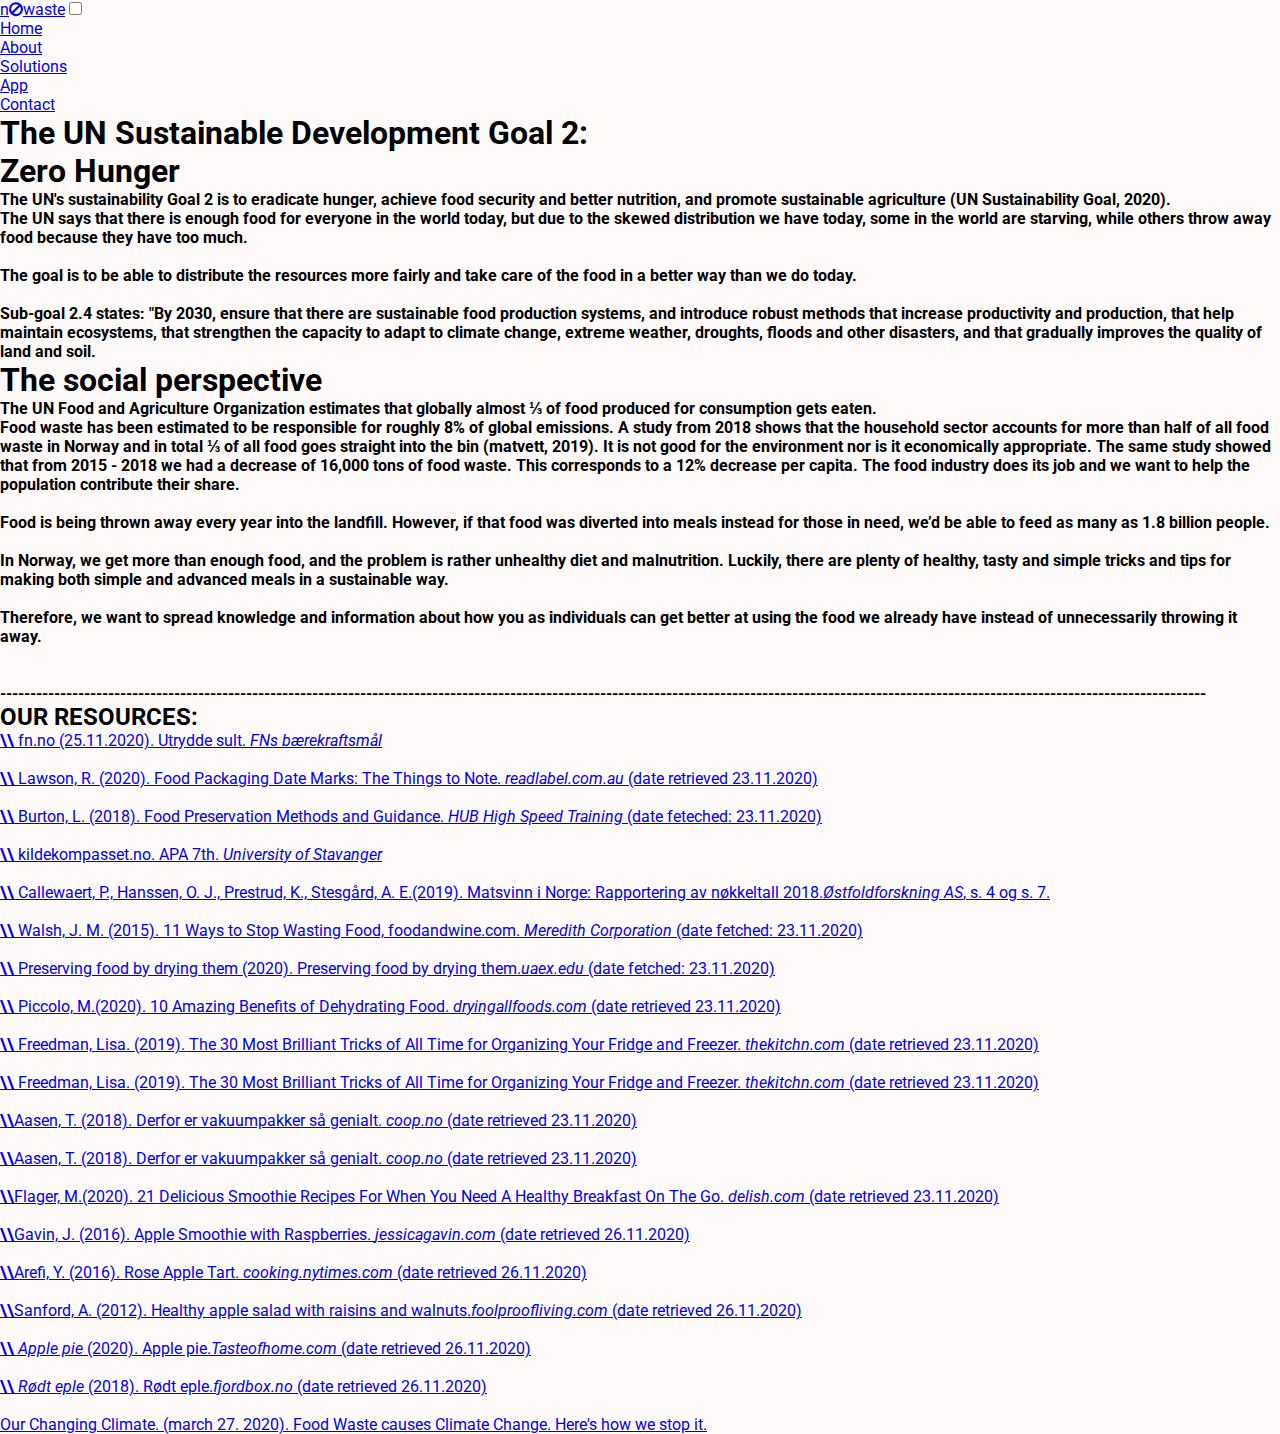
<file: about.html>
<!DOCTYPE html>
<html lang="en" dir="ltr">
  <head>
    <meta charset="utf-8">
    <meta name="viewport" content="width=device-width, initial-scale=1.0">
    <meta http-equiv="X-UA-Compatible" content="ie=edge">
    <link rel="preconnect" href="https://fonts.gstatic.com">
    <link rel="stylesheet" href="style.css">
    <link rel="stylesheet" href="https://cdnjs.cloudflare.com/ajax/libs/font-awesome/4.7.0/css/font-awesome.min.css">
    <title>Final Project NOwaste</title>
  </head>

  <body>

    <header class="header">
      <a href="index.html" class="logo">n<i class="fa fa-ban"></i>waste</a>
      <input type="checkbox" class="menu-btn" id="menu-btn">
      <label for="menu-btn" class="menu-icon"><span class="nav-icon"></span></label>
      <ul class="menu">
        <li><a href="index.html">Home</a></li>
        <li><a href="about.html">About</a></li>
        <li><a href="tips.html">Solutions</a></li>
        <li><a href="app.html">App</a></li>
        <li><a href="contact.html">Contact</a></li>
      </ul>
    </header>

    <div class="about-container">
      <h1>The UN Sustainable Development Goal 2:
        <br>Zero Hunger</h1>
      <b><h4>The UN's sustainability Goal 2 is to eradicate hunger, achieve food security and better nutrition,
        and promote sustainable agriculture (UN Sustainability Goal, 2020).</h4></b>
        <b><h4>The UN says that there is enough food for everyone in the world today,
        but due to the skewed distribution we have today, some in the world are starving,
        while others throw away food because they have too much.
        <br><br>The goal is to be able to distribute the resources more fairly and take care of the food in a better way than we do today.
        <br><br>
        Sub-goal 2.4 states: "By 2030, ensure that there are sustainable food production systems,
        and introduce robust methods that increase productivity and production, that help maintain ecosystems,
        that strengthen the capacity to adapt to climate change, extreme weather, droughts, floods and other disasters,
        and that gradually improves the quality of land and soil.</h4></b>

      <h1>The social perspective</h1>
      <h4>The UN Food and Agriculture Organization estimates that globally almost ⅓ of food produced
        for consumption gets eaten. <br>Food waste has been estimated to be responsible for roughly 8% of global emissions.
        A study from 2018 shows that the household sector accounts for more than half of all food waste in Norway
        and in total ⅓ of all food goes straight into the bin (matvett, 2019).
        It is not good for the environment nor is it economically appropriate.
        The same study showed that from 2015 - 2018 we had a decrease of 16,000 tons of food waste.
        This corresponds to a 12% decrease per capita.
        The food industry does its job and we want to help the population contribute their share.
        <br>
        <br>Food is being thrown away  every year into the landfill.
        However, if that food was diverted into meals instead for those in need,
        we’d be able to feed as many as 1.8 billion people.
        <br>
        <br>In Norway, we get more than enough food, and the problem is rather unhealthy diet and malnutrition.
        Luckily, there are plenty of healthy, tasty and simple tricks and tips for making both simple and advanced
        meals in a sustainable way.
        <br>
        <br>Therefore, we want to spread knowledge and information about how you as
        individuals can get better at using the food we already have instead of unnecessarily throwing it away. </h4>

            <br>
            <br>
  <b>[base64]</b>
            <h2>OUR RESOURCES:</h2>
            <ul class="kilder">
              <li><a href="https://www.fn.no/om-fn/fns-baerekraftsmaal/utrydde-sult"> <b>\\</b> fn.no (25.11.2020). Utrydde sult. <em>FNs bærekraftsmål</em></a></li><br>
              <li><a href="https://readlabel.com.au/blog/food-packaging-date-marks-the-things-to-note"> <b>\\</b> Lawson, R. (2020). Food Packaging Date Marks: The Things to Note. <em>readlabel.com.au</em> (date retrieved 23.11.2020)</a></li><br>
              <li><a href="https://www.highspeedtraining.co.uk/hub/food-preservation-methods/?fbclid=IwAR1UHCRKOdw42VaHYTG7-BkTgbxkF77mUOWXV_5KH8YyYh7eWmk2nZ6Yres"> <b>\\</b> Burton, L. (2018). Food Preservation Methods and Guidance. <em>HUB High Speed Training</em> (date feteched: 23.11.2020)</a></li><br>
              <li><a href="https://kildekompasset.no/referansestiler/apa-7th/"> <b>\\</b> kildekompasset.no. APA 7th. <em>University of Stavanger</em></a></li><br>
              <li><a href="https://www.matvett.no/bransje/tall-og-fakta"> <b>\\</b> Callewaert, P., Hanssen, O. J., Prestrud, K., Stesgård, A. E.(2019). Matsvinn i Norge: Rapportering av nøkkeltall 2018.<em>Østfoldforskning AS</em>, s. 4 og s. 7.</a></li><br>
              <li><a href="https://www.foodandwine.com/news/11-ways-stop-wasting-food?fbclid=IwAR1miRXNDcwJbABdUWBcNF7eegJP3mH3DXiNN6l4i6xCw9SBR2cv_76lSNA"> <b>\\</b> Walsh, J. M. (2015). 11 Ways to Stop Wasting Food, foodandwine.com. <em>Meredith Corporation</em> (date fetched: 23.11.2020)</a></li><br>
              <li><a href="https://www.uaex.edu/life-skills-wellness/food-safety/preservation/drying-foods.aspx"> <b>\\</b> Preserving food by drying them (2020). Preserving food by drying them.<em>uaex.edu</em> (date fetched: 23.11.2020)</a></li><br>
              <li><a href="https://www.dryingallfoods.com/10-amazing-benefits-of-dehydrating-food/"> <b>\\</b> Piccolo, M.(2020). 10 Amazing Benefits of Dehydrating Food. <em>dryingallfoods.com</em> (date retrieved 23.11.2020)</a></li><br>
              <li><a href="https://www.thekitchn.com/refrigerator-freezer-organizing-hacks-268116"> <b>\\</b> Freedman, Lisa. (2019). The 30 Most Brilliant Tricks of All Time for Organizing Your Fridge and Freezer. <em>thekitchn.com</em> (date retrieved 23.11.2020)</a></li><br>
              <li><a href="https://www.thekitchn.com/refrigerator-freezer-organizing-hacks-268116"> <b>\\</b> Freedman, Lisa. (2019). The 30 Most Brilliant Tricks of All Time for Organizing Your Fridge and Freezer. <em>thekitchn.com</em> (date retrieved 23.11.2020)</a></li><br>
              <li><a href="https://coop.no/obs/tips--rad/kjokkenutstyr--borddekking/derfor-er-vakuumpakker-sa-genialt/"> <b>\\</b>Aasen, T. (2018). Derfor er vakuumpakker så genialt. <em>coop.no</em> (date retrieved 23.11.2020)</a></li><br>
              <li><a href="https://coop.no/obs/tips--rad/kjokkenutstyr--borddekking/derfor-er-vakuumpakker-sa-genialt/"> <b>\\</b>Aasen, T. (2018). Derfor er vakuumpakker så genialt. <em>coop.no</em> (date retrieved 23.11.2020)</a></li><br>
              <li><a href="https://www.delish.com/cooking/g1457/healthy-smoothie-recipes/"> <b>\\</b>Flager, M.(2020). 21 Delicious Smoothie Recipes For When You Need A Healthy Breakfast On The Go.  <em>delish.com</em> (date retrieved 23.11.2020)</a></li><br>
              <li><a href="https://www.jessicagavin.com/raspberry-apple-smoothie-bananas/"> <b>\\</b>Gavin, J. (2016). Apple Smoothie with Raspberries. <em>jessicagavin.com</em> (date retrieved 26.11.2020)</a></li><br>
              <li><a href="https://cooking.nytimes.com/recipes/1019729-rose-apple-tart"> <b>\\</b>Arefi, Y. (2016). Rose Apple Tart. <em>cooking.nytimes.com</em> (date retrieved 26.11.2020)</a></li><br>
              <li><a href="https://foolproofliving.com/apple-salad/"> <b>\\</b>Sanford, A. (2012). Healthy apple salad with raisins and walnuts.<em>foolproofliving.com</em> (date retrieved 26.11.2020)</a></li><br>
              <li><a href="https://www.tasteofhome.com/recipes/apple-pie/"> <b>\\</b> <em>Apple pie</em> (2020). Apple pie.<em>Tasteofhome.com</em> (date retrieved 26.11.2020)</a></li><br>
              <li><a href="https://www.fjordbox.no/rodt-eple/ "> <b>\\</b> <em>Rødt eple</em> (2018). Rødt eple.<em>fjordbox.no</em> (date retrieved 26.11.2020)</a></li><br>
              <li><a href="https://www.youtube.com/watch?v=1MpfEeSem_4&fbclid=IwAR01rGEYy7yHe95EteVd7-SgzIPLj-BEoPaNWUmoMQ5hf8bhhvtFsGgyreQ">Our Changing Climate. (march 27. 2020). Food Waste causes Climate Change. Here's how we stop it.</a></li>
            </ul>
      </div>

    <section class="content-footer" id="content">

    </section>

  </body>
</html>
</file>
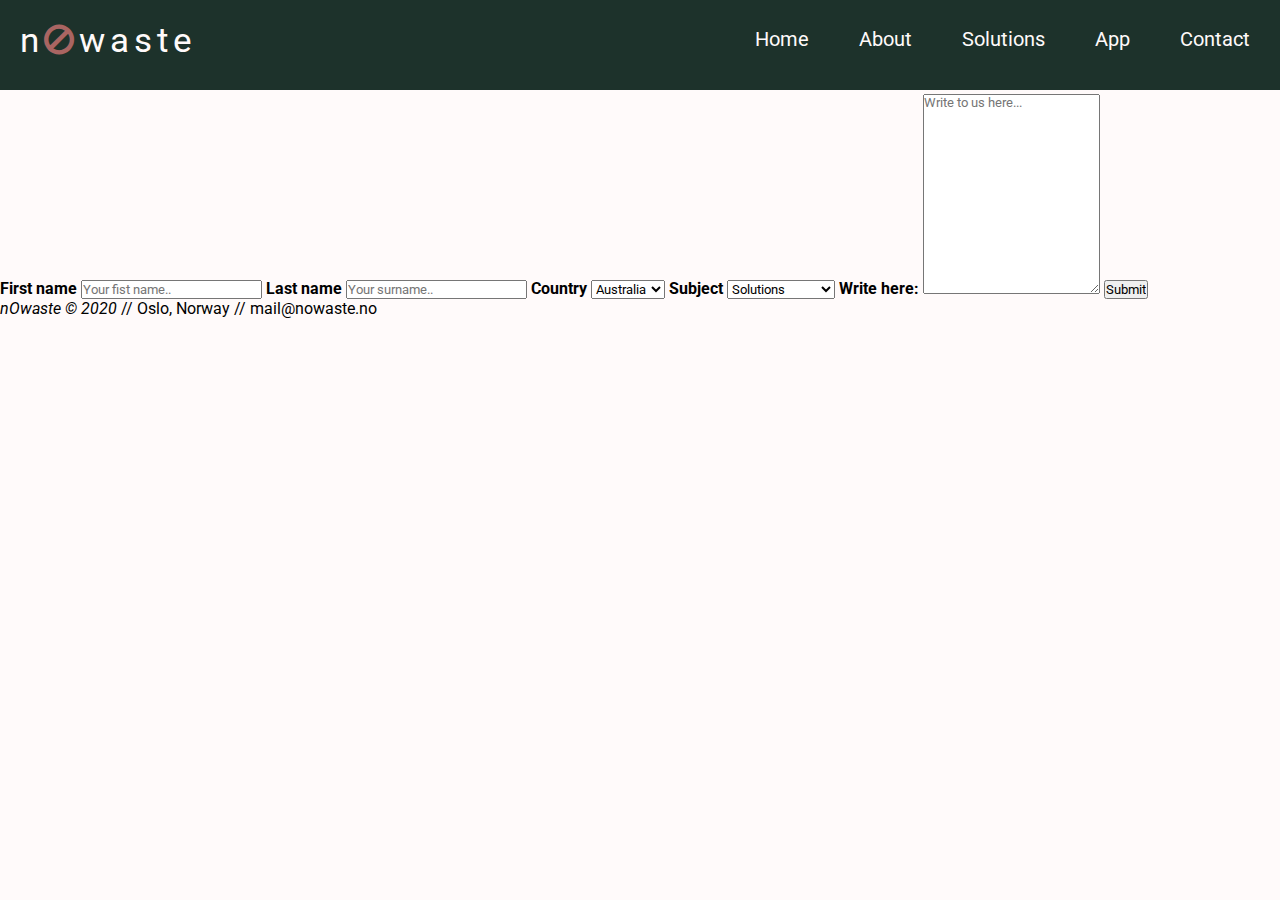
<file: contact.html>
<!DOCTYPE html>
<html lang="en" dir="ltr">
  <head>
    <meta charset="utf-8">
    <meta name="viewport" content="width=device-width, initial-scale=1.0">
    <meta http-equiv="X-UA-Compatible" content="ie=edge">
    <link rel="preconnect" href="https://fonts.gstatic.com">
    <link rel="stylesheet" href="style.css">
    <link rel="stylesheet" href="https://cdnjs.cloudflare.com/ajax/libs/font-awesome/4.7.0/css/font-awesome.min.css">
    <title>NOwaste</title>
  </head>

  <body>

    <header>
      <div class="navbar">
        <input type="checkbox" id="navbar-check">
        <div class="navbar-head">
          <div class="navbar-logo">
            <a href="index.html" class="logo">n<i class="fa fa-ban"></i>waste</a>
          </div>
        </div>
        <div class="navbar-button" id="menu-nav">
          <label for="navbar-check">
            <span></span>
            <span></span>
            <span></span>
          </label>
        </div>

        <div class="links-navbar">
          <a href="index.html">Home</a>
          <a href="about.html">About</a>
          <a href="tips.html">Solutions</a>
          <a href="app.html">App</a>
          <a href="contact.html">Contact</a>
        </div>
      </div>
    </header>

    <div class="contact-container">
      <h2>We are an information site that works for a more sustainable future.
        Do you want to support us and have your ads on our websites
        and in our app? Send us an email!</h2>
      <form action="/action_page.php">
        <h1>Contact us here:</h1>
        <label for="fname"><b>First name</b></label>
        <input type="text" id="fname" name="firstname" placeholder="Your fist name..">

        <label for="lname"><b>Last name</b></label>
        <input type="text" id="lname" name="lastname" placeholder="Your surname..">

        <label for="country"><b>Country</b></label>
        <select id="country" name="country">
          <option value="Australia">Australia</option>
          <option value="Canada">Canada</option>
          <option value="Denmark">Denmark</option>
          <option value="England">England</option>
          <option value="Germany">Germany</option>
          <option value="Norway">Norway</option>
          <option value="Spain">Spain</option>
          <option value="Sweden">Sweden</option>
          <option value="USA">USA</option>
          <option value="Other">Other...</option>
        </select>
        <label for="country"><b>Subject</b></label>
        <select id="theme" name="theme">
          <option value="Solutions">Solutions</option>
          <option value="Website">Website</option>
          <option value="Economic">Economic</option>
          <option value="App">App</option>
          <option value="Donation">Donation</option>
          <option value="jobApplication">Job application</option>
          <option value="Other">Other...</option>
        </select>

        <label for="subject"><b>Write here:</b></label>
        <textarea id="subject" name="subject" placeholder="Write to us here..." style="height:200px"></textarea>

        <input type="submit" value="Submit">
      </form>
    </div>

    <section class="content-footer" id="content">
      <p> <i>nOwaste © 2020</i>   //   Oslo, Norway   //  mail@nowaste.no</p>
    </section>

  </body>
</html>
</file>
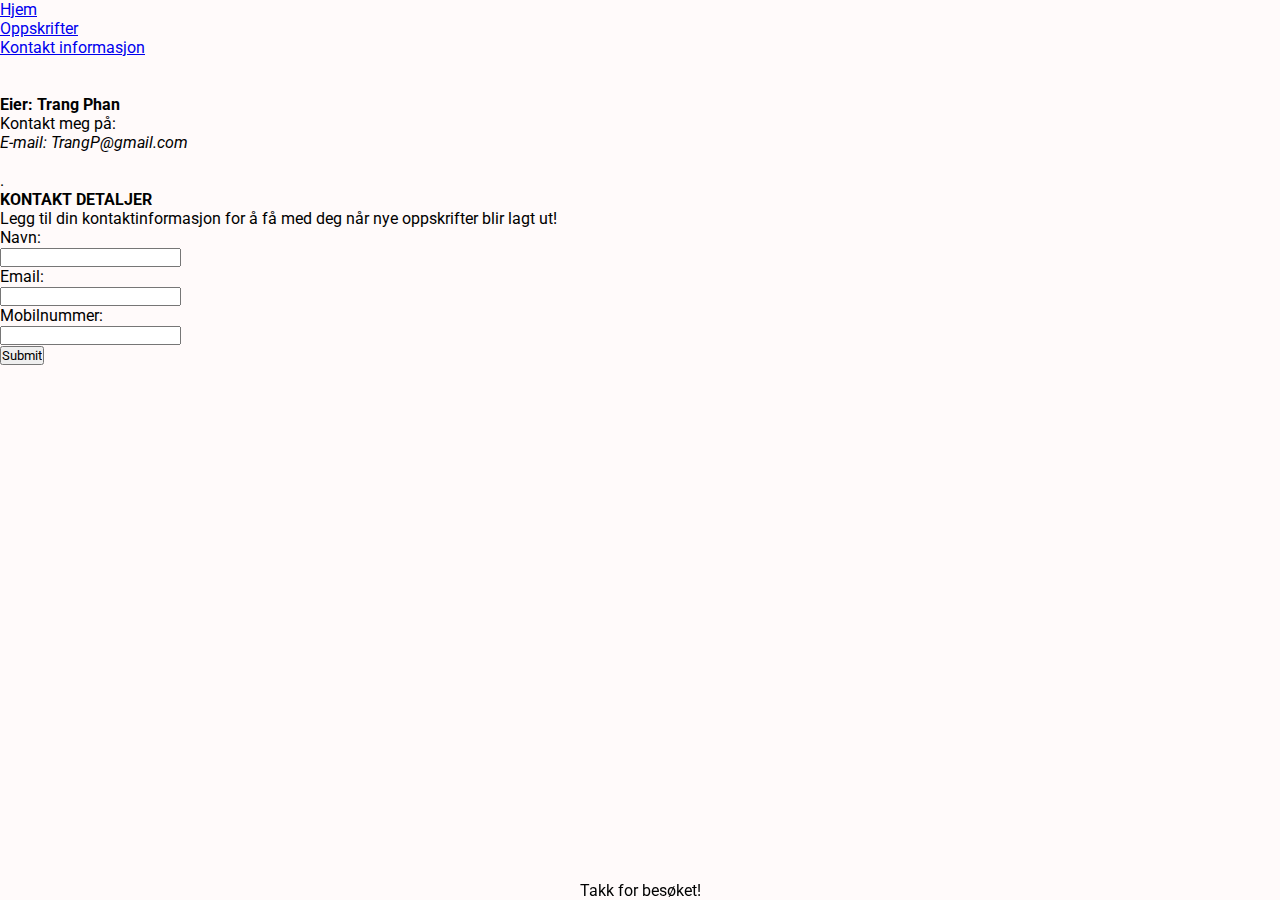
<file: Kontaktinformasjon.html>
<!DOCTYPE html>
<html>
 <head>
    <meta charset="utf-8">
    <title>På kjøkkenet med Trang!</title>
    <link rel="stylesheet" href="style.css">
  </head>
  <body>

  <nav>
    <ul>
      <li><a href="index.html">Hjem</a></li>
      <li><a href="Oppskrifter.html">Oppskrifter</a></li>
      <li><a href="Kontaktinformasjon.html">Kontakt informasjon</a></li>
    </ul>
 </nav>

<br>
 <br>

<b><p class="p-welcome">Eier: Trang Phan</p></b>


Kontakt meg på:
<i><p class="p-welcome">E-mail: TrangP@gmail.com</p></i>

<br>

<form>
<div style="position: relative">
  <p style="position: fixed; bottom: 0; width:100%; text-align: center"> Takk for besøket!
  </p>
</div>
</form>

  <form action="http://example.org/subscribe.php">
<p3>.</p3>

    <b><legend>KONTAKT DETALJER</legend></b>
    <p>Legg til din kontaktinformasjon for å få med deg når nye oppskrifter blir lagt ut!</p>
    <label>Navn:<br>

      <input type="text" name="Navn"/></label><br>
      <label>Email:<br>
      <input type="text" name="Email"/></label><br>
      <label>Mobilnummer:<br>
      <input type="text" name="Mobilnummer"/></label><br>

    <input type="submit" value="Submit" />

  <body>
  </body>
  </html>
</file>
<file: style.css>
@import url('https://fonts.googleapis.com/css2?family=Roboto:wght@300&display=swap');
*{
  margin: 0px;
  padding: 0px;
  box-sizing: border-box;
  font-family: 'Roboto', sans-serif;
}
body{
  margin: 0;
  background-color: #FFFAFA;
  min-height: 100vh;
}
/* end body*/

/*************** Nav 4.0 *************/

.navbar{
  height: 90px;
  width: 100%;
  background-color: #1d322b;
  position: fixed;
  z-index: 10000;
}

.navbar > .navbar-head{
  display: inline;
}

.navbar > .navbar-head > .navbar-logo{
  display: inline-block;
  padding: 20px 20px 20px 20px;
}

.navbar > .navbar-head > .navbar-logo > .logo{
  text-decoration: none;
  font-size: 35px;
  color: #FFFAFA;
  letter-spacing: 5px;
  cursor: pointer;
}

.navbar > .navbar-head > .navbar-logo > .logo > i{
  color: #a96562;
}

.navbar > .navbar-button{
  display: none;
}

.navbar > .links-navbar{
  display: inline;
}

.navbar > .links-navbar{
  float: right;
}

.navbar > .links-navbar > a{
  display: inline-block;
  padding: 25px 30px 25px 20px;
  text-decoration: none;
  font-size: 20px;
  color: /*#1d322b*/ #FFFAFA;
  float: left;
}

.navbar > .links-navbar > a:hover{
  background: transparent;
  color: #ccb8a8;
}

.navbar > .links-navbar > a::before{
  content: '';
  display: block;
  height: 2px;
  background: #ccb8a8;
  position: relative;
  top: 25px;
  width: 0%;
  transition: all ease-in-out 200ms;
}

.navbar > .links-navbar > a:hover::before{
  width: 100%;
}

.navbar #navbar-check{
  display: none;
}

@media (max-width: 780px) {
  .navbar > .navbar-button{
    display: inline-block;
    position: absolute;
    left: 95%;
    top: 50%;
    transform: translate(-95%, -50%);
  }

  .navbar > .navbar-button > label{
    display: inline-block;
    width: 50px;
    height: 50px;
    padding: 13px;
  }
  .navbar > .navbar-button > label:hover,
  .navbar #navbar-check:checked ~ .navbar-button > label{
    background-color: rgba(0, 0, 0, 0.3);
    border: 1px solid #ccb8a8;
  }

  .navbar > .navbar-button > label > span{
    display: block;
    width: 25px;
    height: 10px;
    border-top: 2px solid #ccb8a8;
  }
  .navbar > .links-navbar{
    position: absolute;
    display: block;
    width: 100%;
    background-color: #1d322b;
    height: 0px;
    transition: all 0.3s ease-in;
    overflow-y: hidden;
    top: 70px;
    left: 0px;
  }
  .navbar > .links-navbar > a{
    display: block;
    width: 100%;
    font-size: 22px;
    padding: 35px 50px 45px 30px;
    text-align: center;
    justify-content: center;
  }
  .navbar > #navbar-check:not(:checked) ~ .links-navbar{
    height: 0px;
  }
  .navbar > #navbar-check:checked ~ .links-navbar{
    height: calc(100vh - 50px);
    overflow-y: auto;
  }
}

/*************** End Nav 4.0 *************/

/************** Top half *************************/
.homepage-container{
  width: 100%;
  height: 100vh;
  background: #1d322b;
  background-position: center;
  background-size: cover;
  position: relative;
}

.msg-container{
  width: 700px;
  height: 500px;
  position: absolute;
  left: 8%;
  top: 60%;
  transform: translateY(-50%);
  overflow: hidden;
}

#slider{
  display: inline-flex;
  transition: 0.5s;
}

.msg-col{
  width: 700px;
  height: 380px;
}

.msg-col h1{
  color: #FFFAFA;
  font-size: 80px;
  font-weight: 100;
  margin: 10px 0;
}

.msg-col p{
  color: #FFFAFA;
  font-size: 18px;
  line-height: 35px;
}

.msg-col a{
  display: inline-block;
  text-decoration: none;
  color: #1d322b;
  background: #FFFAFA;
  font-size: 18px;
  padding: 10px 35px;
  border-radius: 30px;
  margin-top: 25px;
  font-weight: 900;
}

.controller{
  width: 1px;
  height: 320px;
  display: block;
  background: #FFFAFA;
  position: absolute;
  top: 30%;
  right: 50px;
  transform: translateY(-50%;);
  border-radius: 5px;
}

#linje1, #linje2, #linje3, #linje4, #linje5{
  height: 80px;
  width: 10px;
  cursor: pointer;
  transform: translateX(-50%);
}

#active{
  width: 5px;
  height: 80px;
  padding: 0;
  border-radius: 10px;
  background: #ccb8a8;
  position: absolute;
  top: 0;
  transform: translateX(-50%);
  transition: 0.5s;
}

.noscript-main{
  width: 1px;
  height: 320px;
  display: block;
  color: #FFFAFA;
  position: absolute;
  top: 30%;
  right: 150px;
  font-size: 18px;
}

@media screen and (max-height: 700px), screen and (max-width: 1000px) {
  .msg-container{
    position: absolute;
    width: 80%;
    height: 80%;
    left: 20%;
    top: 70%;
    transform: translate(-20%, -70%);
    overflow: hidden;
  }
  .msg-col{
    height: 500px;
    width: 398px;
    left: 0%;
    top: 0%;
    transform: translate(-0%, -0%);
  }
  .msg-col h1{
    font-size: 3.5em;
  }
  .msg-col p{
    height: 320px;
    width: 360px;
  }
  .noscript-main{
    top: 15%;
    right: 100px;
  }
  #active{
    width: 5px;
    height: 80px;
    padding: 0;
    border-radius: 10px;
    background: #ccb8a8;
    position: absolute;
    top: 0;
    transform: translateX(-50%);
    transition: 0.5s;
  }
}
/* End Top half */

/******************** Scroll down *********************/
.scroll, .scroll:before{
  position: absolute;
  left: 50%;
}

.scroll{
  width: 50px;
  height: 70px;
  margin-left: -20px;
  top: 90%;
  margin-top: -35px;
  box-shadow: inset 0 0 0 1px #FFFAFA;
  border-radius: 25px;
  cursor: pointer;
}

.scroll:before{
  content: '';
  width: 8px;
  height: 8px;
  background: #FFFAFA;
  margin-left: -4px;
  top: 8px;
  border-radius: 4px;
  animation-duration: 1.9s;
  animation-iteration-count: infinite;
  animation-name: down;
}

.scroll:hover{
  background: #FFFAFA;
}

@keyframes down {
  0%{
    opacity: 0;
    transform: translateY(46px);
  }
  100%{
    opacity: 1;
  }
}

.sectionScroll{
  opacity: 0;
  position: absolute;
  top: 50%;
  left: 50%;
  transform: translate(-50%, -50%);
  z-index: 1;
}

@media screen and (max-width: 700px) {
  .scroll{
    display: none;
  }
}
/* End Scroll down */

/**************** Homepage under ******************/
.content-main{
  position: absolute;
  height: 100vh;
  width: 100%;
  justify-content: flex-start;
  flex-direction: column;
  background: #FFFAFA;
}

.picture-wrapper{
  position: absolute;
  height: 75%;
  width: 45%;
  top: 50%;
  left: 10%;
  transform: translate(-10%, -50%);
}

.picture-wrapper img{
position: absolute;
height: 511px;
width: 236px;
margin-left: 200px;
}

.h-wrapper{
position: absolute;
height: 10%;
width: 40%;
top: 18%;
left: 87%;
transform: translate(-87%, -18%);
border-left: 1px dashed #1d322b;
}

.h-wrapper a{
position: absolute;
top: 50%;
left: 50%;
transform: translate(-50%, -50%);
width: 60%;
height: 60%;
text-decoration: none;
text-align: center;
letter-spacing: 2px;
word-spacing: 6px;
font-size: 200%;
cursor: pointer;
color: #1d322b;
}

.h-wrapper i{
color: #a96562;
}

.text-wrapper{
position: absolute;
height: 35%;
width: 43%;
top: 50%;
left: 92%;
transform: translate(-92%, -50%);
padding-left: 20px;
text-align: center;
margin: auto;
padding-top: 20px;
border-left: 1px dashed #1d322b;
border-top: 1px dashed #1d322b;
}

.text-wrapper p{
line-height: 200%;
font-size: 110%;
}

.app-main-wrapper{
position: absolute;
height: 7%;
width: 15%;
top: 83%;
left: 62.5%;
transform: translate(-62.5%, -83%);
background: #1d322b;
border-radius: 50px;
margin: auto;
text-align: center;
}

.app-main-wrapper a{
text-decoration: none;
font-size: 120%;
font-weight: 900;
color: #FFFAFA;
margin-top: 2px;
letter-spacing: 2px;
word-spacing: 6px;
line-height: 260%;
}
/* end homepage under */

/********************** tips / solutions *******************************/
#solutionsBtn{
padding: 0;
position: absolute;
height: 7%;
width: 15%;
top: 83%;
left: 82%;
transform: translate(-82%, -83%);
}

@media screen and (max-width: 1100px) {
.picture-wrapper{
  top: 50%;
  left: 30%;
  transform: translate(-50%, -85%);
  height: 40%;
  width: 80%;
}
}

@media screen and (max-width: 1000px) {


.header li{
  float: left;
}

.header li a{
  padding: 30px 30px;
  padding-left: 0px;

}

.header ul a:hover{
  background: transparent;
  color: #ccb8a8;
}

.header ul a::before{
content: '';
display: block;
height: 2px;
background: #ccb8a8;
position: relative;
top: 25px;
width: 0%;
transition: all ease-in-out 200ms;
}

.header ul a:hover::before{
  width: 100%;
}

.header .menu{
  clear: none;
  float: right;
  max-height: none;
  min-height: none;
  line-height: normal;
}

.picture-wrapper{
  top: 50%;
  left: 30%;
  transform: translate(-50%, -85%);
  height: 40%;
  width: 80%;
}
}

@media screen and (max-width: 700px) {
.content-main{
  height: 170vh;
}
.h-wrapper{
  top: 6%;
  left: 50%;
  transform: translate(-50%, -6%);
  width: 60%;
  height: 10vh;
  border: none;
  border-bottom: 1px dashed #1d322b;
}
.h-wrapper a{
  height: 55%;
  width: 100%;
  top: 50%;
  left: 50%;
  transform: translate(-50%, -50%);
  font-size: 200%;
}
.picture-wrapper{
  top: 95%;
  left: 0%;
  transform: translate(-0%, -95%);
  height: 40%;
  width: 80%;
}

.picture-wrapper img{
  position: absolute;
  height: 511px;
  width: 236px;
  margin-left: 10px;
}

.text-wrapper{
  height: 45vh;
  width: 80%;
  top: 20%;
  left: 50%;
  transform: translate(-50%, -20%);
  border: none;
}
.app-main-wrapper{
  width: 35%;
  height: 4%;
  top: 50%;
  left: 25%;
  transform: translate(-50%, -50%);
  font-size: 90%;
  padding-bottom: 50px;
}
#solutionsBtn{
  width: 35%;
  height: 4%;
  top: 50%;
  left: 75%;
  transform: translate(-50%, -50%);
  font-size: 90%;
  padding-bottom: 50px;
}
}


@media screen and (max-width: 475px) {
.content-main{
  height: 170vh;
}
.h-wrapper{
  top: 6%;
  left: 50%;
  transform: translate(-50%, -6%);
  width: 60%;
  height: 15vh;
  border: none;
  border-bottom: 1px dashed #1d322b;
}
.h-wrapper a{
  height: 55%;
  width: 100%;
  top: 50%;
  left: 50%;
  transform: translate(-50%, -50%);
  font-size: 200%;
}
.picture-wrapper{
  top: 85%;
  left: 50%;
  transform: translate(-50%, -85%);
  height: 40%;
  width: 80%;
}

.picture-wrapper img{
  position: absolute;
  height: 511px;
  width: 236px;
  margin-left: 10px;
}

.text-wrapper{
  height: 45vh;
  width: 80%;
  top: 20%;
  left: 50%;
  transform: translate(-50%, -20%);
  border: none;
}
.app-main-wrapper{
  width: 35%;
  height: 4%;
  top: 46%;
  left: 25%;
  transform: translate(-50%, -46%);
  font-size: 90%;
  padding-bottom: 50px;
}
#solutionsBtn{
  width: 35%;
  height: 4%;
  top: 46%;
  left: 75%;
  transform: translate(-50%, -46%);
  font-size: 90%;
  padding-bottom: 50px;
}
}

@media screen and (max-width: 375px) {
.content-main{
  height: 170vh;
}
.h-wrapper{
  top: 6%;
  left: 50%;
  transform: translate(-50%, -6%);
  width: 60%;
  height: 15vh;
  border: none;
  border-bottom: 1px dashed #1d322b;
}
.h-wrapper a{
  height: 55%;
  width: 100%;
  top: 50%;
  left: 50%;
  transform: translate(-50%, -50%);
  font-size: 200%;
}
.picture-wrapper{
  top: 85%;
  left: 50%;
  transform: translate(-50%, -85%);
  height: 40%;
  width: 80%;
}

.picture-wrapper img{
  position: absolute;
  height: 511px;
  width: 236px;
  margin-left: 10px;
}

.text-wrapper{
  height: 45vh;
  width: 80%;
  top: 20%;
  left: 50%;
  transform: translate(-50%, -20%);
  border: none;
}
.app-main-wrapper{
  width: 35%;
  height: 4%;
  top: 60%;
  left: 25%;
  transform: translate(-50%, -60%);
  font-size: 90%;
  padding-bottom: 50px;
}
#solutionsBtn{
  width: 35%;
  height: 4%;
  top: 45%;
  left: 75%;
  transform: translate(-50%, -43%);
  font-size: 90%;
  padding-bottom: 50px;
}

.msg-col{
  width: 700px;
  height: 380px;
}

.msg-col h1{
  color: #FFFAFA;
  font-size: 80px;
  font-weight: 100;
  margin: 10px 0;
}

.msg-col p{
  color: #FFFAFA;
  font-size: 18px;
  line-height: 35px;
}

.msg-col a{
  display: inline-block;
  text-decoration: none;
  color: #1d322b;
  background: #FFFAFA;
  font-size: 18px;
  padding: 10px 35px;
  border-radius: 30px;
  margin-top: 25px;
  font-weight: 900;
}

.controller{
  width: 1px;
  height: 320px;
  display: block;
  background: #FFFAFA;
  position: absolute;
  top: 30%;
  right: 50px;
  transform: translateY(-50%;);
  border-radius: 5px;
}
}

@media screen and (max-width: 320px) {
.content-main{
  height: 170vh;
}
.h-wrapper{
  top: 6%;
  left: 50%;
  transform: translate(-50%, -6%);
  width: 60%;
  height: 15vh;
  border: none;
  border-bottom: 1px dashed #1d322b;
}
.h-wrapper a{
  height: 55%;
  width: 100%;
  top: 50%;
  left: 50%;
  transform: translate(-50%, -50%);
  font-size: 16px;
}
.picture-wrapper{
  top: 85%;
  left: 50%;
  transform: translate(-50%, -85%);
  height: 40%;
  width: 80%;
}

.picture-wrapper img{
  position: absolute;
  height: auto;
  width: 180px;
  margin-left: 10px;
}

.text-wrapper{
  height: 45vh;
  width: 80%;
  top: 20%;
  left: 50%;
  transform: translate(-50%, -20%);
  border: none;
  font-size: 14px;
}
.app-main-wrapper{
  width: 35%;
  height: 1%;
  top: 47%;
  left: 25%;
  transform: translate(-50%, -47%);
  font-size: 10px;
  padding-bottom: 25px;
}
#solutionsBtn{
  width: 35%;
  height: 1%;
  top: 47%;
  left: 75%;
  transform: translate(-50%, -47%);
  font-size: 10px;
  padding-bottom: 25px;
}
.msg-col{
  width: 700px;
  height: 380px;
}

.msg-col h1{
  color: #FFFAFA;
  font-size: 18px;
  font-weight: 100;
  margin: 10px 0;
}

.msg-col p{
  color: #FFFAFA;
  font-size: 12px;
  line-height: 25px;
  width: 250px;
}

.msg-col a{
  display: inline-block;
  text-decoration: none;
  color: #1d322b;
  background: #FFFAFA;
  font-size: 18px;
  padding: 10px 35px;
  border-radius: 30px;
  margin-top: 25px;
  font-weight: 900;
}
.controller{
  width: 1px;
  height: 320px;
  display: block;
  background: #FFFAFA;
  position: absolute;
  top: 30%;
  right: 15px;
  transform: translateY(-50%;);
  border-radius: 5px;
}

/****************** contact contact-form ***************/
.contact-container {
  background-color: #9ebc99;
  padding: 20px;
  position: absolute;
  padding-top: 5px;
  height: 180vh;
  width: 100%;
  top: 10%;
  justify-content: flex-start;
  flex-direction: column;
}
.contact-container h2 {
  color: #1d322b;
  text-align: center;
  line-height: 1.5;
  padding-top: 50px;;
  padding-left: 400px;
  padding-right: 350px;
}
.contact-container h1 {
  color: #1d322b;
  line-height: 1.5;
  text-align: center;
}
.contact-container form {
  padding-top: 50px;
  padding-left: 300px;
  padding-right: 300px;
  font-size: 14px;
}


/* End - contact contact-form */

/********************** contact contact-form *****************/
input[type=text], select, textarea {
  width: 100%;
  padding: 12px;
  border: 1px solid #1d322b;
  border-radius: 4px;
  box-sizing: border-box;
  margin-top: 6px;
  margin-bottom: 16px;
  resize: vertical;
}

input[type=submit] {
  background-color: #4A235A;
  color: #f4f4f4;
  padding: 12px 20px;
  border: none;
  border-radius: 4px;
  cursor: pointer;
}

input[type=submit]:hover {
  background-color: #8E44AD;
  color: white;
}
/* End contact contact-form */


@media screen and (max-width: 1255px) {
.contact-container {
  background-color: #9ebc99;
  padding: 20px;
  position: absolute;
  padding-top: 5px;
  height: 150vh;
  width: 100%;
  top: 10%;
  justify-content: flex-start;
  flex-direction: column;

}
.contact-container h2 {
  color: #1d322b;
  text-align: left;
  line-height: 1.5;
  padding-top: 50px;;
  padding-left: 10px;
  padding-right: 150px;

}

.contact-container h1 {
  color: #1d322b;
  line-height: 1.5;
  text-align: left;
}
.contact-container form {
  padding-top: 50px;
  padding-left: 10px;
  padding-right: 300px;
  font-size: 14px;
}

input[type=text], select, textarea {
  width: 100%;
  min-width: 400px;
  padding: 12px;
  border: 1px solid #1d322b;
  border-radius: 4px;
  box-sizing: border-box;
  margin-top: 6px;
  margin-bottom: 16px;
  resize: vertical;
}

input[type=submit] {
  background-color: #4A235A;
  color: #f4f4f4;
  padding: 12px 20px;
  border: none;
  border-radius: 4px;
  cursor: pointer;
}

input[type=submit]:hover {
  background-color: #8E44AD;
  color: white;
  }
}


@media screen and (max-width: 900px) {
.contact-container {
  background-color: #9ebc99;
  padding: 20px;
  position: absolute;
  padding-top: 5px;
  height: 130vh;
  width: 100%;
  top: 10%;
  justify-content: flex-start;
  flex-direction: column;

}
.contact-container h2 {
  color: #1d322b;
  text-align: left;
  line-height: 1.5;
  padding-top: 50px;;
  padding-left: 10px;
  padding-right: 100px;
  font-size: 20px;
  margin-bottom: 10px;
}

.contact-container h1 {
  color: #1d322b;
  line-height: 1.5;
  text-align: left;
  font-size: 20px;
  min-width: 400px;
  margin-bottom: 10px;
}

.contact-container form {
  padding-top: 50px;
  padding-left: 10px;
  padding-right: 300px;
  font-size: 14px;
}

input[type=text], select, textarea {
  width: 100%;
  min-width: 400px;
  padding: 12px;
  border: 1px solid #1d322b;
  border-radius: 4px;
  box-sizing: border-box;
  margin-top: 6px;
  margin-bottom: 16px;
  resize: vertical;
}

input[type=submit] {
  background-color: #4A235A;
  color: #f4f4f4;
  padding: 12px 20px;
  border: none;
  border-radius: 4px;
  cursor: pointer;
}

input[type=submit]:hover {
  background-color: #8E44AD;
  color: white;
  }
}

@media screen and (max-width: 770px) {
.contact-container {
  background-color: #9ebc99;
  padding: 20px;
  position: absolute;
  padding-top: 5px;
  height: 120vh;
  width: 100%;
  top: 10%;
  justify-content: flex-start;
  flex-direction: column;

}
.contact-container h2 {
  color: #1d322b;
  text-align: left;
  line-height: 1.5;
  padding-top: 50px;
  padding-left: 10px;
  padding-right: 150px;
  margin-bottom: 10px;
}

.contact-container h1 {
  color: #1d322b;
  line-height: 1.5;
  text-align: left;
}
.contact-container form {
  padding-top: 30px;
  padding-left: 10px;
  padding-right: 300px;
  font-size: 14px;
}

input[type=text], select, textarea {
  width: 100%;
  min-width: 400px;
  padding: 12px;
  border: 1px solid #1d322b;
  border-radius: 4px;
  box-sizing: border-box;
  margin-top: 6px;
  margin-bottom: 16px;
  resize: vertical;
}

input[type=submit] {
  background-color: #4A235A;
  color: #f4f4f4;
  padding: 12px 20px;
  border: none;
  border-radius: 4px;
  cursor: pointer;
}

input[type=submit]:hover {
  background-color: #8E44AD;
  color: white;
  }
}


@media screen and (max-width: 450px) {
.contact-container {
  background-color: #9ebc99;
  padding: 0px;
  position: absolute;
  padding-top: 20px;
  height: 140vh;
  width: 100%;
  top: 8%;
  justify-content: flex-start;
  flex-direction: column;



}
.contact-container h2 {
  color: #1d322b;
  text-align: left;
  line-height: 1.5;
  padding-top: 20px;
  padding-left: 3px;
  padding-right: 3px;
  font-size: 15px;
  margin-bottom: 10px;
}

.contact-container h1 {
  color: #1d322b;
  line-height: 1.5;
  text-align: left;
  font-size: 15px;
  margin-bottom: 20px;


}

.contact-container form {
  padding-top: 30px;
  padding-left: 3px;
  padding-right: 3px;
  font-size: 14px;
}

input[type=text], select, textarea {
  width: 100%;
  min-width: 250px;
  padding: 12px;
  border: 1px solid #1d322b;
  border-radius: 4px;
  box-sizing: border-box;
  margin-top: 6px;
  margin-bottom: 16px;
  resize: vertical;
}

input[type=submit] {
  background-color: #4A235A;
  color: #f4f4f4;
  padding: 12px 20px;
  border: none;
  border-radius: 4px;
  cursor: pointer;
}

input[type=submit]:hover {
  background-color: #8E44AD;
  color: white;
  }

  @media screen and (max-width: 320px) {
  .contact-container {
    background-color: #9ebc99;
    padding: 0px;
    position: absolute;
    padding-top: 20px;
    height: 150vh;
    width: 120%;
    top: 8%;
    justify-content: flex-start;
    flex-direction: column;



  }
  .contact-container h2 {
    color: #1d322b;
    text-align: left;
    line-height: 1.5;
    padding-top: 20px;
    padding-left: 3px;
    padding-right: 3px;
    font-size: 15px;
    margin-bottom: 10px;
  }

  .contact-container h1 {
    color: #1d322b;
    line-height: 1.5;
    text-align: left;
    font-size: 15px;
    margin-bottom: 20px;
  }

  .contact-container form {
    padding-top: 30px;
    padding-left: 3px;
    padding-right: 3px;
    font-size: 14px;
  }

  input[type=text], select, textarea {
    width: 100%;
    min-width: 250px;
    padding: 12px;
    border: 1px solid #1d322b;
    border-radius: 4px;
    box-sizing: border-box;
    margin-top: 6px;
    margin-bottom: 16px;
    resize: vertical;
  }

  input[type=submit] {
    background-color: #4A235A;
    color: #f4f4f4;
    padding: 12px 20px;
    border: none;
    border-radius: 4px;
    cursor: pointer;
  }

  input[type=submit]:hover {
    background-color: #8E44AD;
    color: white;
    }
  }

  /**************************** about page ***********************/
.about-container {
  background-color: #9ebc99;
  color: #1d322b;
  padding-left: 250px;
  padding-right: 250px;
  position: absolute;
  padding-top: 5px;
  height: 265vh;
  width: 100%;
  justify-content: flex-start;
  flex-direction: column;
}
.about-container h1 {
  padding-top: 100px;
  padding-bottom: 20px;
  font-size: 40px;
  text-align: center;
}
.about-container h2, p, h3 {
  line-height: 1.5;
  padding-bottom: 20px;
}
.about-container h2 {
  font-size: 20px;
}
.about-container h3 {
  font-size: 16px;
}
.about-container p {
  font-size: 14px;
}
.about-container ul {
  list-style: none;
}
.about-container li a {
  color: #1d322b;
}
.about-container li a:hover {
  list-style: none;
  color: #f4f4f4;
}

.container {
  border-radius: 5px;
  background-color: #9ebc99;
  padding: 20px;
  position: absolute;
  padding-top: 5px;
  height: 80vh;
  width: 100%;
  top: 10%;
  justify-content: flex-start;
  flex-direction: column;
}
.about-container h1 {
  padding-top: 100px;
  padding-bottom: 20px;
  font-size: 40px;
  text-align: center;
}
.about-container h2, p, h3 {
  line-height: 1.5;
  padding-bottom: 20px;
}
.about-container h2 {
  font-size: 20px;
}
.about-container h3 {
  font-size: 16px;
}
.about-container p {
  font-size: 14px;
}
.about-container ul {
  list-style: none;
}
.about-container li a {
  color: #1d322b;
}
.about-container li a:hover {
  list-style: none;
  color: #f4f4f4;
}

.container {
  border-radius: 5px;
  background-color: #9ebc99;
  padding: 20px;
  position: absolute;
  padding-top: 5px;
  height: 80vh;
  width: 100%;
  top: 10%;
  justify-content: flex-start;
  flex-direction: column;
}

@media screen and (max-width: 1255px) {
  .about-container {
    background-color: #9ebc99;
    color: #1d322b;
    padding-left: 70px;
    padding-right: 70px;
    position: absolute;
    padding-top: 5px;
    height: 400vh;
    width: 100%;
    justify-content: flex-start;
    flex-direction: column;
  }
  .about-container h1 {
    padding-top: 100px;
    padding-bottom: 20px;
    font-size: 35px;
    text-align: center;
  }
  .about-container h2, p, h3 {
    line-height: 1.5;
    padding-bottom: 20px;
  }
  .about-container h2 {
    font-size: 20px;
  }
  .about-container h3 {
    font-size: 16px;
  }
  .about-container p {
    font-size: 14px;
  }
  .about-container ul {
    list-style: none;
  }
  .about-container li a {
    color: #1d322b;
  }
  .about-container li a:hover {
    list-style: none;
    color: #f4f4f4;
  }

  .container {
    border-radius: 5px;
    background-color: #9ebc99;
    padding: 20px;
    position: absolute;
    padding-top: 5px;
    height: 80vh;
    width: 100%;
    top: 10%;
    justify-content: flex-start;
    flex-direction: column;
  }
}

@media screen and (max-width: 770px) {
  .about-container {
    background-color: #9ebc99;
    color: #1d322b;
    padding-left: 70px;
    padding-right: 70px;
    position: absolute;
    padding-top: 5px;
    height: 300vh;
    width: 100%;
    justify-content: flex-start;
    flex-direction: column;
  }

.header ul a{
  display: none;
  padding: 20px;
  text-decoration: none;
  }

  .about-container h1 {
    padding-top: 100px;
    padding-bottom: 20px;
    font-size: 20px;
    text-align: center;
  }
}

@media screen and (max-width:499px) {
  .about-container {
    background-color: #9ebc99;
    color: #1d322b;
    padding-left: 70px;
    padding-right: 70px;
    position: absolute;
    padding-top: 5px;
    height: 500vh;
    width: 100%;
    justify-content: flex-start;
    flex-direction: column;
  }

  /**/

  .about-container h1 {
    padding-top: 100px;
    padding-bottom: 20px;
    font-size: 15px;
    text-align: center;
  }

  .about-container h2, p, h3 {
    line-height: 1.5;
    padding-bottom: 20px;
  }
  .about-container h2 {
    font-size: 15px;
  }
  .about-container h3 {
    font-size: 12px;
  }
  .about-container p {
    font-size: 10px;
  }
  .about-container ul {
    list-style: none;
  }
  .about-container li a {
    color: #1d322b;
  }
  .about-container li a:hover {
    list-style: none;
    color: #f4f4f4;
  }

  .container {
    border-radius: 5px;
    background-color: #9ebc99;
    padding: 20px;
    position: absolute;
    padding-top: 5px;
    height: 80vh;
    width: 100%;
    top: 10%;
    justify-content: flex-start;
    flex-direction: column;
  }
}

@media screen and (max-width: 400px) {
  .about-container {
    background-color: #9ebc99;
    color: #1d322b;
    padding-left: 70px;
    padding-right: 70px;
    position: absolute;
    padding-top: 5px;
    height: 650vh;
    width: 400px;
    justify-content: flex-start;
    flex-direction: column;
  }
}

/* End about page */
</file>
